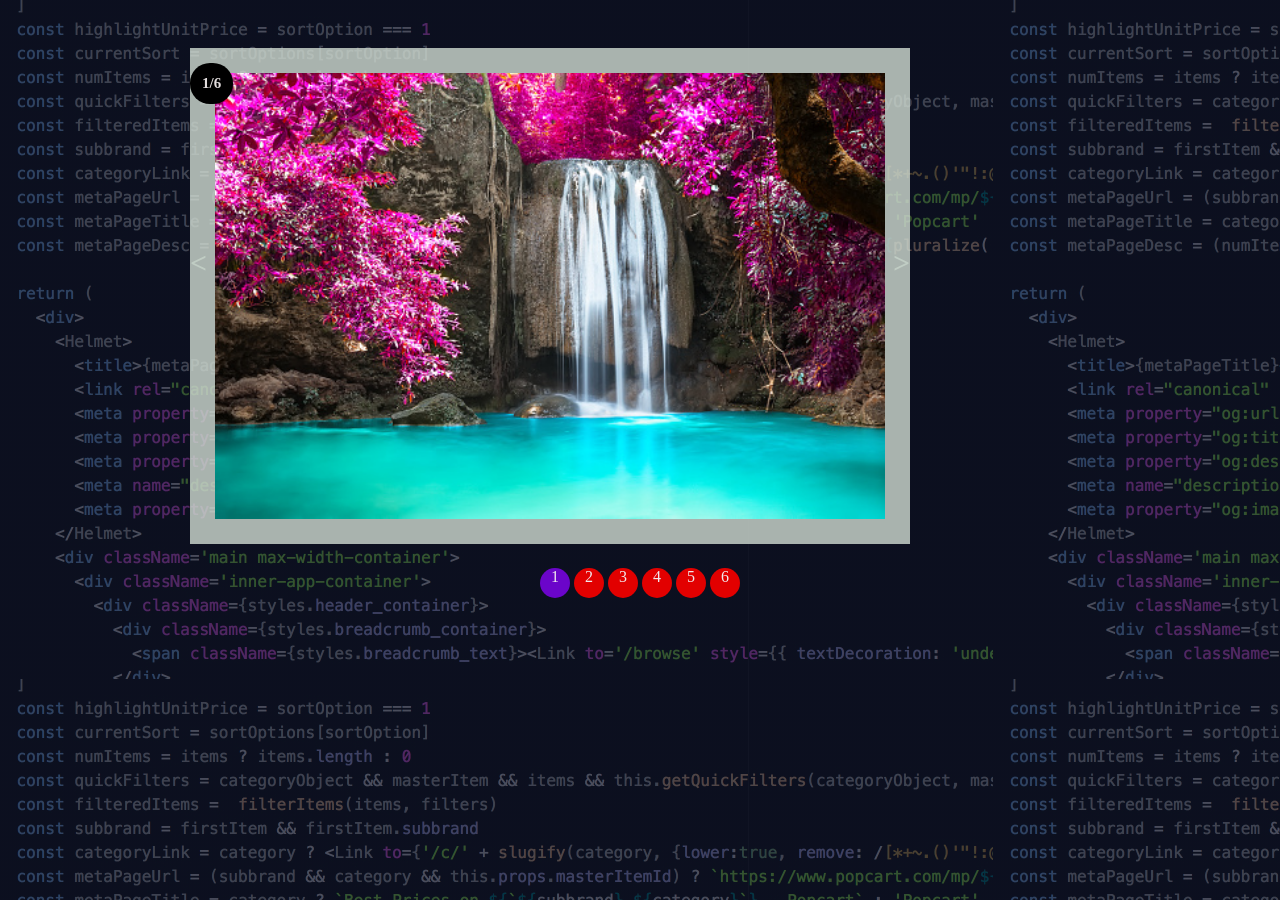
<file: index.html>
<!DOCTYPE html>
<html lang="en">
  <head>
    <meta charset="UTF-8" />
    <meta http-equiv="X-UA-Compatible" content="IE=edge" />
    <meta name="viewport" content="width=device-width, initial-scale=1.0" />
    <title>carousel_Slide</title>
    <link rel="stylesheet" href="index.css" />
  </head>
  <body>
    <div class="slideshow-container">

      <div class="mySlides fade">
        <p class="numberText">1/6</p>
        <img src="waterfall-1.jpg" alt="image1" />
      </div>
      <div class="mySlides fade">
        <p class="numberText">2/6</p>
        <img src="waterfall-2.jpg" alt="image2" />
      </div>
      <div class="mySlides fade">
        <p class="numberText">3/6</p>
        <img src="waterfall-3.jpeg" alt="image3" />
      </div>
      <div class="mySlides fade">
        <p class="numberText">4/6</p>
        <img src="waterfall-4.jpg" alt="image4" />
      </div>
      <div class="mySlides fade">
        <p class="numberText">5/6</p>
        <img src="waterfall-5.jpe" alt="image5" />
      </div>
      <div class="mySlides fade">
        <p class="numberText">6/6</p>
        <img src="waterfall-6.jpg" alt="image6" />
      </div>

      <p class="previous" onclick="plusSlides(-1)">&lt;</p>
      <p class="next" onclick="plusSlides(1)">&gt;</p>

      <div style="text-align: center">
        <span class="dot" onclick="currentSlide(1)">1</span>
        <span class="dot" onclick="currentSlide(2)">2</span>
        <span class="dot" onclick="currentSlide(3)">3</span>
        <span class="dot" onclick="currentSlide(4)">4</span>
        <span class="dot" onclick="currentSlide(5)">5</span>
        <span class="dot" onclick="currentSlide(6)">6</span>
      </div>
    </div>
    <script src="index.js"></script>
  </body>
</html>
</file>
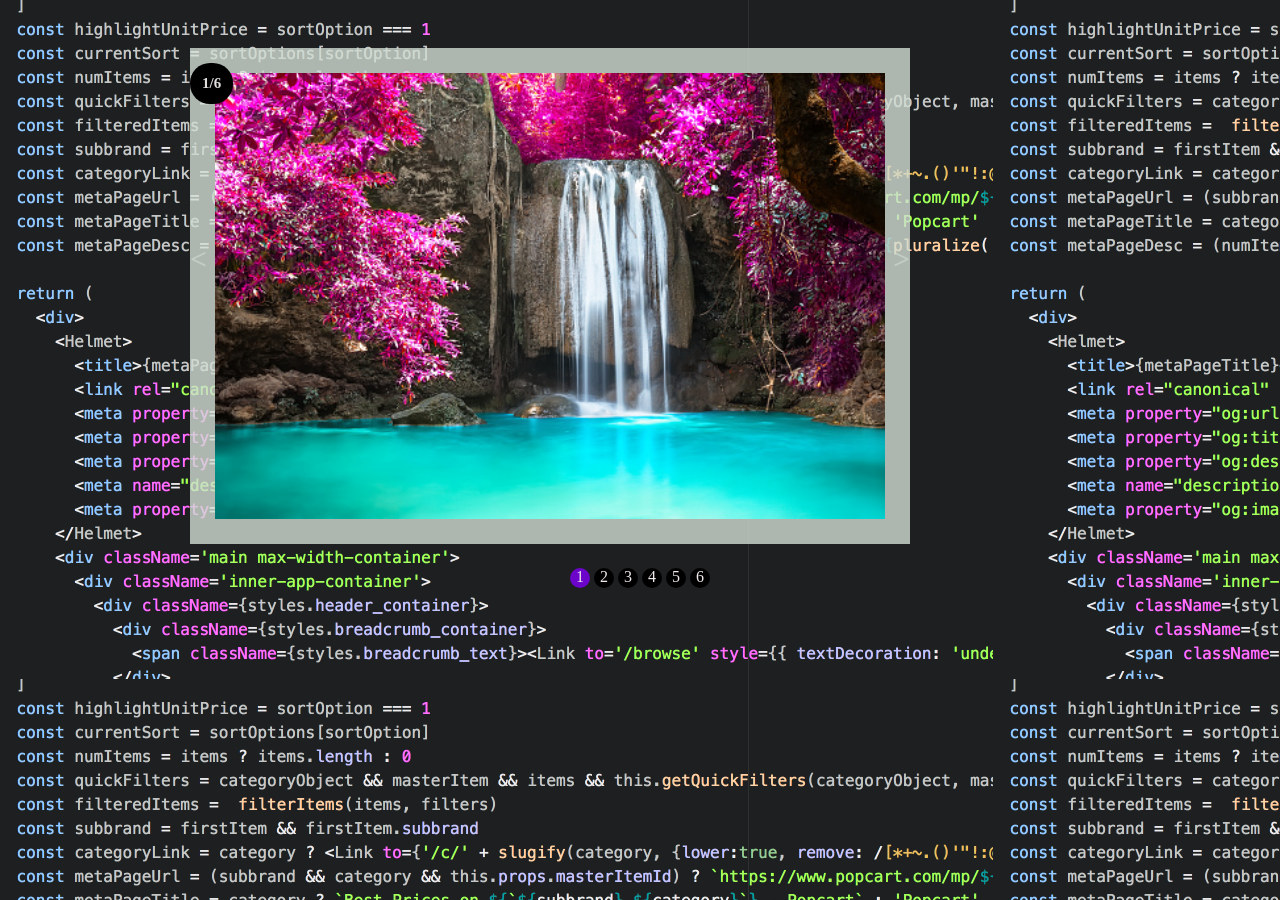
<file: carousel.html>
<!DOCTYPE html>
<html lang="en">
  <head>
    <meta charset="UTF-8" />
    <meta http-equiv="X-UA-Compatible" content="IE=edge" />
    <meta name="viewport" content="width=device-width, initial-scale=1.0" />
    <title>carousel_Slide</title>
    <link rel="stylesheet" href="carousel.css" />
  </head>
  <body>
    <div class="slideshow-container">

      <div class="mySlides fade">
        <p class="numberText">1/6</p>
        <img src="waterfall-1.jpg" alt="image1" />
      </div>
      <div class="mySlides fade">
        <p class="numberText">2/6</p>
        <img src="waterfall-2.jpg" alt="image2" />
      </div>
      <div class="mySlides fade">
        <p class="numberText">3/6</p>
        <img src="waterfall-3.jpeg" alt="image3" />
      </div>
      <div class="mySlides fade">
        <p class="numberText">4/6</p>
        <img src="waterfall-4.jpg" alt="image4" />
      </div>
      <div class="mySlides fade">
        <p class="numberText">5/6</p>
        <img src="waterfall-5.jpe" alt="image5" />
      </div>
      <div class="mySlides fade">
        <p class="numberText">6/6</p>
        <img src="waterfall-6.jpg" alt="image6" />
      </div>

      <p class="previous" onclick="plusSlides(-1)">&lt;</p>
      <p class="next" onclick="plusSlides(1)">&gt;</p>

      <div style="text-align: center">
        <span class="dot" onclick="currentSlide(1)">1</span>
        <span class="dot" onclick="currentSlide(2)">2</span>
        <span class="dot" onclick="currentSlide(3)">3</span>
        <span class="dot" onclick="currentSlide(4)">4</span>
        <span class="dot" onclick="currentSlide(5)">5</span>
        <span class="dot" onclick="currentSlide(6)">6</span>
      </div>
    </div>
    <script src="carousel.js"></script>
  </body>
</html>
</file>
<file: index.css>
*{
    box-sizing: border-box;
}

body{
    background-image: linear-gradient(rgba(4, 9, 30, 0.7), rgba(4, 9, 30, 0.7)), url(frontend.jpe);
    margin-top: 3rem;
}

.slideshow-container{
   width: 900px;
    margin: auto;
    position: relative;
}
img{
    width: 80%;
    padding: 25px;
    background-color: rgba(209, 221, 210, 0.8);
}
img:hover{
    background-color: black;
}

.next, .previous{
    cursor: pointer;
    position: absolute;
    top: 40%;
    width: auto;
    color: rgba(209, 221, 210, 0.6);
    margin-top: -22px;
    font-weight: bolder;
    font-size: 30px;
    transition: o.6s ease;
    border-radius: 5px;
    user-select: none;
    display: inline-block;
}

.next{
    right: 20%;
    border-radius: 3px 0 0 3px;
}
.previous:hover, .next:hover{
    background-color: rgb(0, 0, 0);
    color: red;
    width: 30px;
    height: 30px;
}
.numberText{
    font-size: 15px;
    font-weight: bolder;
    padding: 12px;
    border-radius: 20px;
    position: absolute;
    background-color: rgb(0, 0, 0);
    color: rgb(226, 221, 221);
}

.numberText:hover{
    background-color: rgba(209, 221, 210, 0.6);
    width: 30px;
    height: 30px;
    border-radius: 15px;
}
.dot{
    cursor: pointer;
    position: relative;
    height: 30px;
    width: 30px;
    margin-top: 20px;
    color: rgb(241, 233, 237);
    text-align: center;
    border-radius: 15px;

    background-color:  rgb(226, 0, 0);
    display: inline-block;
    transition: 0.6s ease;
}

.active, .dot:hover{
    background-color: #6b05ca;
}

.inactive, .dot:hover{
    background-color: rgb(236, 10, 10);
    width: 30px;
    height: 30px;
}

.fade{
    animation-name: fade;
    animation-duration: 1.5s;
}
@keyframes fade{
    from{opacity: 4;}
    to{opacity: 1;}
}
@media(max-width: 700px){
    .slideshow-container{
        width: 80%;
        height: 80%;
    }
}
</file>
<file: carousel.css>
*{
    box-sizing: border-box;
}

body{
    background-image: url(frontend.jpe);
    margin-top: 3rem;
}

.slideshow-container{
   width: 900px;
    margin: auto;
    position: relative;
}
img{
    width: 80%;
    padding: 25px;
    background-color: rgba(209, 221, 210, 0.8);
}
img:hover{
    background-color: black;
}

.next, .previous{
    cursor: pointer;
    position: absolute;
    top: 40%;
    width: auto;
    color: rgba(209, 221, 210, 0.6);
    margin-top: -22px;
    font-weight: bolder;
    font-size: 30px;
    transition: o.6s ease;
    border-radius: 5px;
    user-select: none;
    display: inline-block;
}

.next{
    right: 20%;
    border-radius: 3px 0 0 3px;
}
.previous:hover, .next:hover{
    background-color: rgb(0, 0, 0);
    color: red;
    width: 30px;
    height: 30px;
}
.numberText{
    font-size: 15px;
    font-weight: bolder;
    padding: 12px;
    border-radius: 20px;
    position: absolute;
    background-color: rgb(0, 0, 0);
    color: rgb(226, 221, 221);
}

.numberText:hover{
    background-color: rgba(209, 221, 210, 0.6);
    width: 30px;
    height: 30px;
    border-radius: 15px;
}
.dot{
    cursor: pointer;
    position: relative;
    height: 20px;
    width: 20px;
    margin-top: 20px;
    color: rgb(241, 233, 237);
    text-align: center;
    border-radius: 10px;
    align-items: 20%;
    background-color: black;
    display: inline-block;
    transition: 0.6s ease;
}

.active, .dot:hover{
    background-color: #6b05ca;
}

.inactive, .dot:hover{
    background-color: rgb(236, 10, 10);
    width: 30px;
    height: 30px;
}

.fade{
    animation-name: fade;
    animation-duration: 1.5s;
}
@keyframes fade{
    from{opacity: 4;}
    to{opacity: 1;}
}
</file>
